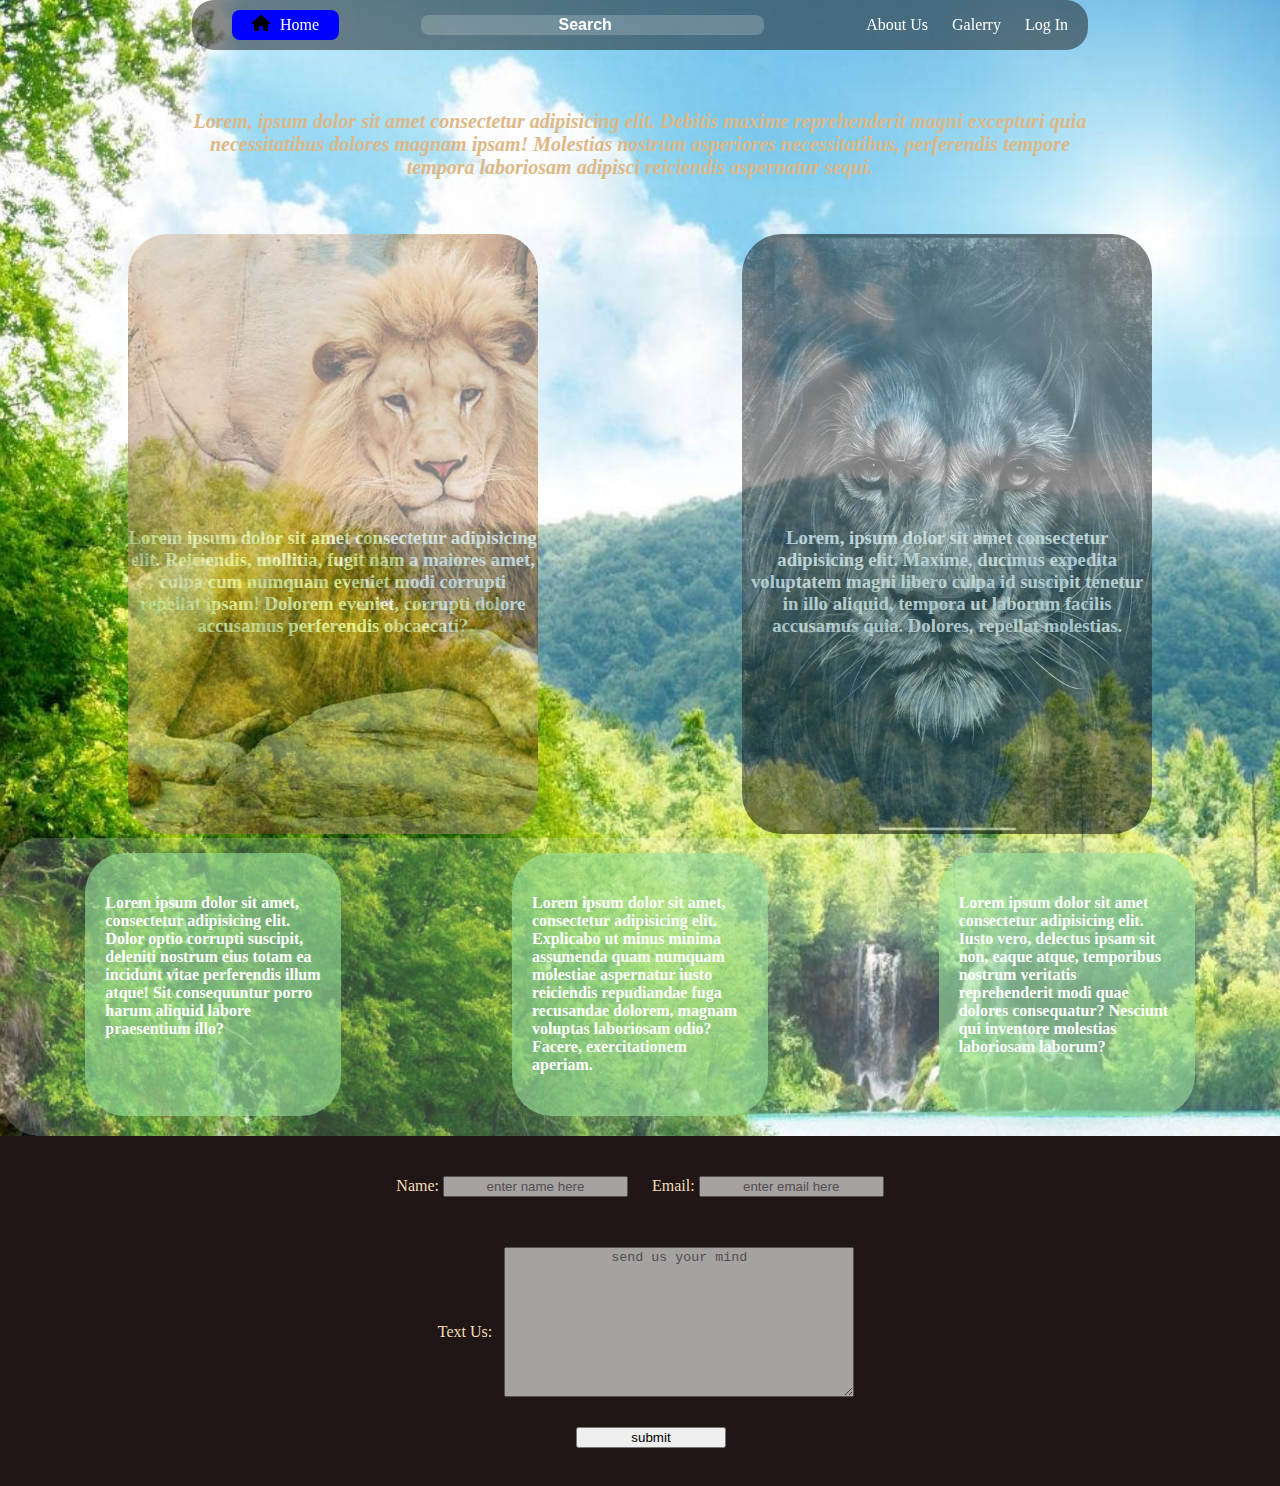
<file: final project tkemaladze/index.html>
<!DOCTYPE html>
<html lang="en">

<head>
    <meta charset="UTF-8">
    <meta name="viewport" content="width=device-width, initial-scale=1.0">
    <title>Document</title>
    <link rel="stylesheet" href="./style.css">
</head>

<body>
    <header>
        <nav>
            <div class="logo">
                <a class="home" href="./index.html"><svg xmlns="http://www.w3.org/2000/svg" height="1em"
                        viewBox="0 0 576 512"><!--! Font Awesome Free 6.4.0 by @fontawesome - https://fontawesome.com License - https://fontawesome.com/license (Commercial License) Copyright 2023 Fonticons, Inc. -->
                        <path
                            d="M575.8 255.5c0 18-15 32.1-32 32.1h-32l.7 160.2c0 2.7-.2 5.4-.5 8.1V472c0 22.1-17.9 40-40 40H456c-1.1 0-2.2 0-3.3-.1c-1.4 .1-2.8 .1-4.2 .1H416 392c-22.1 0-40-17.9-40-40V448 384c0-17.7-14.3-32-32-32H256c-17.7 0-32 14.3-32 32v64 24c0 22.1-17.9 40-40 40H160 128.1c-1.5 0-3-.1-4.5-.2c-1.2 .1-2.4 .2-3.6 .2H104c-22.1 0-40-17.9-40-40V360c0-.9 0-1.9 .1-2.8V287.6H32c-18 0-32-14-32-32.1c0-9 3-17 10-24L266.4 8c7-7 15-8 22-8s15 2 21 7L564.8 231.5c8 7 12 15 11 24z" />
                    </svg></i>
                    <p>Home</p>
                </a>
            </div>
            <div class="search-bar">
                <label for="search">
                    <input type="search" name="search" placeholder="Search">
                </label>
            </div>
            <div class="navigation">
                <a href="./about.html" class="about">About Us</a>
                <a href="./gallery.html" class="gallery">Galerry</a>
                <a href="./login.html" class="log-in">Log In</a>
            </div>
        </nav>
    </header>
    <main>
        <h1 class="title">Lorem, ipsum dolor sit amet consectetur adipisicing elit. Debitis maxime reprehenderit magni
            excepturi quia necessitatibus dolores magnam ipsam! Molestias nostrum asperiores necessitatibus, perferendis
            tempore tempora laboriosam adipisci reiciendis aspernatur sequi.</h1>

        <section class="top-section">
            <div class="images">
                <aside class="left">
                    <img src="./lion left.jpg" alt="">
                    <h3 style="text-align: center;">Lorem ipsum dolor sit amet consectetur adipisicing elit. Reiciendis,
                        mollitia, fugit nam a
                        maiores amet, culpa cum numquam eveniet modi corrupti repellat ipsam! Dolorem eveniet, corrupti
                        dolore accusamus perferendis obcaecati?</h3>
                </aside>
                <aside class="right">
                    <img src="./lion right.jpg" alt="">
                    <h3 style="text-align: center;">Lorem, ipsum dolor sit amet consectetur adipisicing elit. Maxime,
                        ducimus expedita voluptatem
                        magni libero culpa id suscipit tenetur in illo aliquid, tempora ut laborum facilis accusamus
                        quia. Dolores, repellat molestias.</h3>
                </aside>
            </div>
        </section>
        <section class="bottom-section">
            <aside class="bottom-left">
                <h4>Lorem ipsum dolor sit amet, consectetur adipisicing elit. Dolor optio corrupti suscipit, deleniti
                    nostrum eius totam ea incidunt vitae perferendis illum atque! Sit consequuntur porro harum aliquid
                    labore praesentium illo?</h4>
            </aside>
            <aside class="bottom-midle">
                <h4>Lorem ipsum dolor sit amet, consectetur adipisicing elit. Explicabo ut minus minima assumenda quam
                    numquam molestiae aspernatur iusto reiciendis repudiandae fuga recusandae dolorem, magnam voluptas
                    laboriosam odio? Facere, exercitationem aperiam.</h4>
            </aside>
            <aside class="bottom-right">
                <h4>Lorem ipsum dolor sit amet consectetur adipisicing elit. Iusto vero, delectus ipsam sit non, eaque
                    atque, temporibus nostrum veritatis reprehenderit modi quae dolores consequatur? Nesciunt qui
                    inventore molestias laboriosam laborum?</h4>
            </aside>
        </section>
    </main>
    <footer>
        <section class="footer-section">
            <form action="#">
                <div class="Customer">
                    <label for="name"> Name:
                        <input type="text" name="name" placeholder="enter name here">
                    </label>
                    <label for="mail">Email:
                        <input type="email" name="mail" placeholder="enter email here">
                    </label>
                </div>
                <div class="txt-area">
                    <label for="text"> Text Us:

                    </label>
                    <textarea name="textarea" placeholder="send us your mind"></textarea>

                </div>
                <button type="button">submit</button>

            </form>
        </section>
    </footer>



    <script src="./script.js"></script>
</body>

</html>
</file>
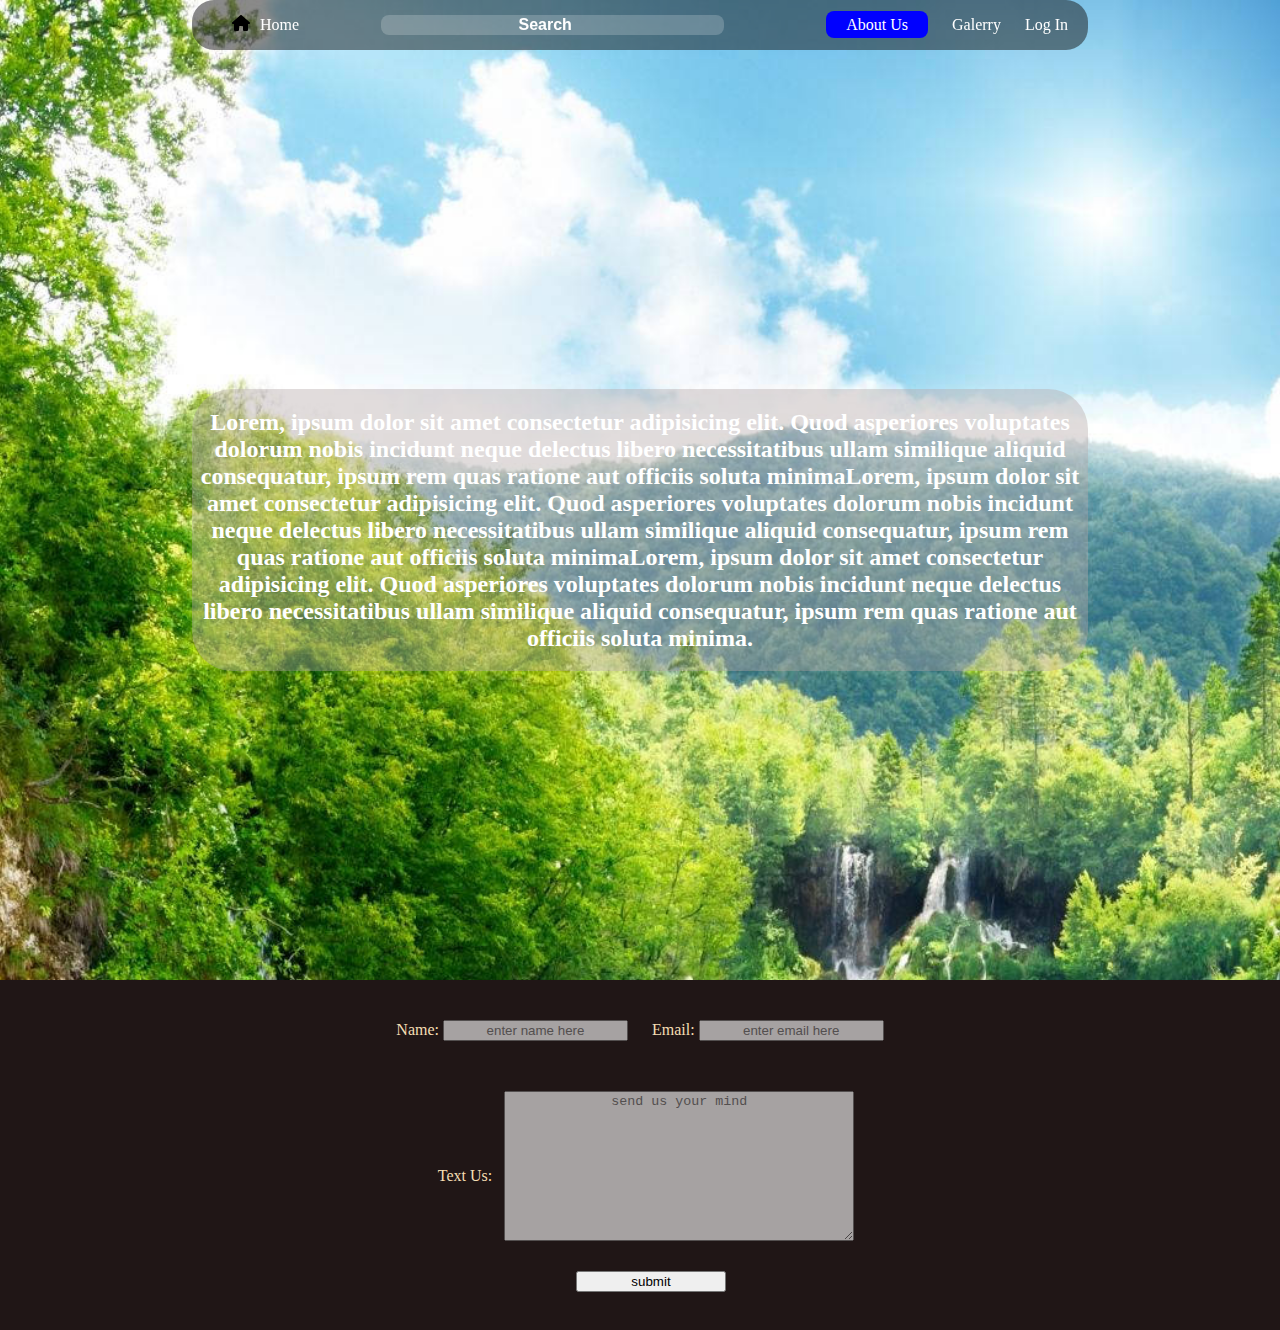
<file: final project tkemaladze/about.html>
<!DOCTYPE html>
<html lang="en">

<head>
    <meta charset="UTF-8">
    <meta name="viewport" content="width=device-width, initial-scale=1.0">
    <title>Document</title>
    <link rel="stylesheet" href="./style.css">
</head>

<body>


    <header>
        <nav>
            <div class="logo">
                <a class="home" href="./index.html"><svg xmlns="http://www.w3.org/2000/svg" height="1em"
                        viewBox="0 0 576 512"><!--! Font Awesome Free 6.4.0 by @fontawesome - https://fontawesome.com License - https://fontawesome.com/license (Commercial License) Copyright 2023 Fonticons, Inc. -->
                        <path
                            d="M575.8 255.5c0 18-15 32.1-32 32.1h-32l.7 160.2c0 2.7-.2 5.4-.5 8.1V472c0 22.1-17.9 40-40 40H456c-1.1 0-2.2 0-3.3-.1c-1.4 .1-2.8 .1-4.2 .1H416 392c-22.1 0-40-17.9-40-40V448 384c0-17.7-14.3-32-32-32H256c-17.7 0-32 14.3-32 32v64 24c0 22.1-17.9 40-40 40H160 128.1c-1.5 0-3-.1-4.5-.2c-1.2 .1-2.4 .2-3.6 .2H104c-22.1 0-40-17.9-40-40V360c0-.9 0-1.9 .1-2.8V287.6H32c-18 0-32-14-32-32.1c0-9 3-17 10-24L266.4 8c7-7 15-8 22-8s15 2 21 7L564.8 231.5c8 7 12 15 11 24z" />
                    </svg></i>
                    <p>Home</p>
                </a>
            </div>
            <div class="search-bar">
                <label for="search">
                    <input type="search" name="search" placeholder="Search">
                </label>
            </div>
            <div class="navigation">
                <a href="./about.html" class="about">About Us</a>
                <a href="./gallery.html" class="gallery">Galerry</a>
                <a href="./login.html" class="log-in">Log In</a>
            </div>
        </nav>
    </header>
    <main>

        <section class="info">
            <div class="about-us">
                <h2>Lorem, ipsum dolor sit amet consectetur adipisicing elit. Quod asperiores voluptates dolorum
                    nobis
                    incidunt neque delectus libero necessitatibus ullam similique aliquid consequatur, ipsum rem
                    quas
                    ratione aut officiis soluta minimaLorem, ipsum dolor sit amet consectetur adipisicing elit. Quod
                    asperiores voluptates dolorum nobis
                    incidunt neque delectus libero necessitatibus ullam similique aliquid consequatur, ipsum rem
                    quas
                    ratione aut officiis soluta minimaLorem, ipsum dolor sit amet consectetur adipisicing elit. Quod
                    asperiores voluptates dolorum nobis
                    incidunt neque delectus libero necessitatibus ullam similique aliquid consequatur, ipsum rem
                    quas
                    ratione aut officiis soluta minima.</h2>
            </div>
        </section>

    </main>

    <footer>
        <section class="footer-section">
            <form action="#">
                <div class="Customer">
                    <label for="name"> Name:
                        <input type="text" name="name" placeholder="enter name here">
                    </label>
                    <label for="mail">Email:
                        <input type="email" name="mail" placeholder="enter email here">
                    </label>
                </div>
                <div class="txt-area">
                    <label for="text"> Text Us:

                    </label>
                    <textarea name="text" placeholder="send us your mind"></textarea>
                </div>
                <button type="button">submit</button>
            </form>
        </section>
    </footer>



    <script src="./script.js"></script>
</body>
</file>
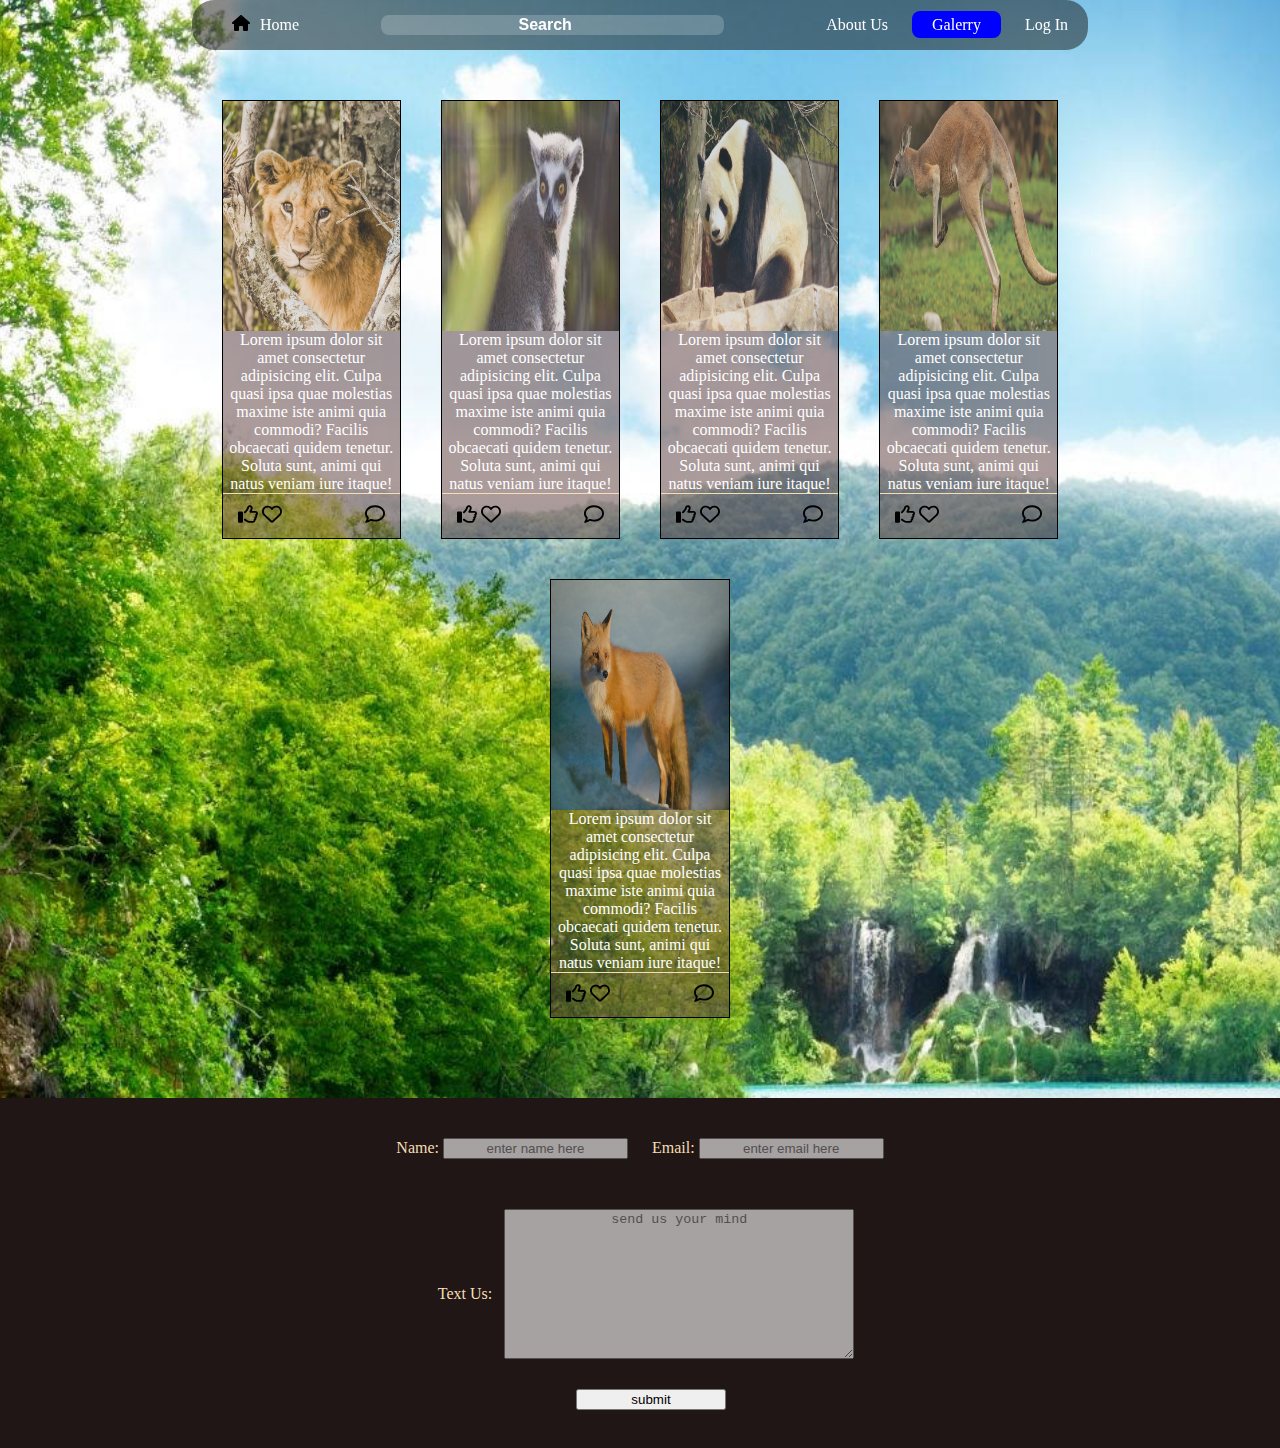
<file: final project tkemaladze/gallery.html>
<!DOCTYPE html>
<html lang="en">

<head>
    <meta charset="UTF-8">
    <meta name="viewport" content="width=device-width, initial-scale=1.0">
    <title>Document</title>
    <link rel="stylesheet" href="./style.css">
</head>



<body>
    <header>
        <nav>
            <div class="logo">
                <a class="home" href="./index.html"><svg xmlns="http://www.w3.org/2000/svg" height="1em"
                        viewBox="0 0 576 512"><!--! Font Awesome Free 6.4.0 by @fontawesome - https://fontawesome.com License - https://fontawesome.com/license (Commercial License) Copyright 2023 Fonticons, Inc. -->
                        <path
                            d="M575.8 255.5c0 18-15 32.1-32 32.1h-32l.7 160.2c0 2.7-.2 5.4-.5 8.1V472c0 22.1-17.9 40-40 40H456c-1.1 0-2.2 0-3.3-.1c-1.4 .1-2.8 .1-4.2 .1H416 392c-22.1 0-40-17.9-40-40V448 384c0-17.7-14.3-32-32-32H256c-17.7 0-32 14.3-32 32v64 24c0 22.1-17.9 40-40 40H160 128.1c-1.5 0-3-.1-4.5-.2c-1.2 .1-2.4 .2-3.6 .2H104c-22.1 0-40-17.9-40-40V360c0-.9 0-1.9 .1-2.8V287.6H32c-18 0-32-14-32-32.1c0-9 3-17 10-24L266.4 8c7-7 15-8 22-8s15 2 21 7L564.8 231.5c8 7 12 15 11 24z" />
                    </svg></i>
                    <p>Home</p>
                </a>
            </div>
            <div class="search-bar">
                <label for="search">
                    <input type="search" name="search" placeholder="Search">
                </label>
            </div>
            <div class="navigation">
                <a href="./about.html" class="about">About Us</a>
                <a href="./gallery.html" class="gallery">Galerry</a>
                <a href="./login.html" class="log-in">Log In</a>
            </div>
        </nav>
    </header>
    <main>

        <section class="for-img">
            <div class="image-area">
                <div class="cards">
                    <img src="./Wildlife_at_Maasai_Mara_(Lion).jpg" alt="">
                    <span>Lorem ipsum dolor sit amet consectetur adipisicing elit. Culpa quasi ipsa quae molestias
                        maxime iste animi quia commodi? Facilis obcaecati quidem tenetur. Soluta sunt, animi qui
                        natus veniam iure itaque!</span>
                    <div class="reactions">
                        <aside class="like-heart">
                            <svg xmlns="http://www.w3.org/2000/svg" height="1em"
                                viewBox="0 0 512 512"><!--! Font Awesome Free 6.4.0 by @fontawesome - https://fontawesome.com License - https://fontawesome.com/license (Commercial License) Copyright 2023 Fonticons, Inc. -->
                                <path
                                    d="M323.8 34.8c-38.2-10.9-78.1 11.2-89 49.4l-5.7 20c-3.7 13-10.4 25-19.5 35l-51.3 56.4c-8.9 9.8-8.2 25 1.6 33.9s25 8.2 33.9-1.6l51.3-56.4c14.1-15.5 24.4-34 30.1-54.1l5.7-20c3.6-12.7 16.9-20.1 29.7-16.5s20.1 16.9 16.5 29.7l-5.7 20c-5.7 19.9-14.7 38.7-26.6 55.5c-5.2 7.3-5.8 16.9-1.7 24.9s12.3 13 21.3 13L448 224c8.8 0 16 7.2 16 16c0 6.8-4.3 12.7-10.4 15c-7.4 2.8-13 9-14.9 16.7s.1 15.8 5.3 21.7c2.5 2.8 4 6.5 4 10.6c0 7.8-5.6 14.3-13 15.7c-8.2 1.6-15.1 7.3-18 15.1s-1.6 16.7 3.6 23.3c2.1 2.7 3.4 6.1 3.4 9.9c0 6.7-4.2 12.6-10.2 14.9c-11.5 4.5-17.7 16.9-14.4 28.8c.4 1.3 .6 2.8 .6 4.3c0 8.8-7.2 16-16 16H286.5c-12.6 0-25-3.7-35.5-10.7l-61.7-41.1c-11-7.4-25.9-4.4-33.3 6.7s-4.4 25.9 6.7 33.3l61.7 41.1c18.4 12.3 40 18.8 62.1 18.8H384c34.7 0 62.9-27.6 64-62c14.6-11.7 24-29.7 24-50c0-4.5-.5-8.8-1.3-13c15.4-11.7 25.3-30.2 25.3-51c0-6.5-1-12.8-2.8-18.7C504.8 273.7 512 257.7 512 240c0-35.3-28.6-64-64-64l-92.3 0c4.7-10.4 8.7-21.2 11.8-32.2l5.7-20c10.9-38.2-11.2-78.1-49.4-89zM32 192c-17.7 0-32 14.3-32 32V448c0 17.7 14.3 32 32 32H96c17.7 0 32-14.3 32-32V224c0-17.7-14.3-32-32-32H32z" />
                            </svg>
                            <svg xmlns="http://www.w3.org/2000/svg" height="1em"
                                viewBox="0 0 512 512"><!--! Font Awesome Free 6.4.0 by @fontawesome - https://fontawesome.com License - https://fontawesome.com/license (Commercial License) Copyright 2023 Fonticons, Inc. -->
                                <path
                                    d="M225.8 468.2l-2.5-2.3L48.1 303.2C17.4 274.7 0 234.7 0 192.8v-3.3c0-70.4 50-130.8 119.2-144C158.6 37.9 198.9 47 231 69.6c9 6.4 17.4 13.8 25 22.3c4.2-4.8 8.7-9.2 13.5-13.3c3.7-3.2 7.5-6.2 11.5-9c0 0 0 0 0 0C313.1 47 353.4 37.9 392.8 45.4C462 58.6 512 119.1 512 189.5v3.3c0 41.9-17.4 81.9-48.1 110.4L288.7 465.9l-2.5 2.3c-8.2 7.6-19 11.9-30.2 11.9s-22-4.2-30.2-11.9zM239.1 145c-.4-.3-.7-.7-1-1.1l-17.8-20c0 0-.1-.1-.1-.1c0 0 0 0 0 0c-23.1-25.9-58-37.7-92-31.2C81.6 101.5 48 142.1 48 189.5v3.3c0 28.5 11.9 55.8 32.8 75.2L256 430.7 431.2 268c20.9-19.4 32.8-46.7 32.8-75.2v-3.3c0-47.3-33.6-88-80.1-96.9c-34-6.5-69 5.4-92 31.2c0 0 0 0-.1 .1s0 0-.1 .1l-17.8 20c-.3 .4-.7 .7-1 1.1c-4.5 4.5-10.6 7-16.9 7s-12.4-2.5-16.9-7z" />
                            </svg>
                        </aside>
                        <aside class="comments">
                            <svg xmlns="http://www.w3.org/2000/svg" height="1em"
                                viewBox="0 0 512 512"><!--! Font Awesome Free 6.4.0 by @fontawesome - https://fontawesome.com License - https://fontawesome.com/license (Commercial License) Copyright 2023 Fonticons, Inc. -->
                                <path
                                    d="M123.6 391.3c12.9-9.4 29.6-11.8 44.6-6.4c26.5 9.6 56.2 15.1 87.8 15.1c124.7 0 208-80.5 208-160s-83.3-160-208-160S48 160.5 48 240c0 32 12.4 62.8 35.7 89.2c8.6 9.7 12.8 22.5 11.8 35.5c-1.4 18.1-5.7 34.7-11.3 49.4c17-7.9 31.1-16.7 39.4-22.7zM21.2 431.9c1.8-2.7 3.5-5.4 5.1-8.1c10-16.6 19.5-38.4 21.4-62.9C17.7 326.8 0 285.1 0 240C0 125.1 114.6 32 256 32s256 93.1 256 208s-114.6 208-256 208c-37.1 0-72.3-6.4-104.1-17.9c-11.9 8.7-31.3 20.6-54.3 30.6c-15.1 6.6-32.3 12.6-50.1 16.1c-.8 .2-1.6 .3-2.4 .5c-4.4 .8-8.7 1.5-13.2 1.9c-.2 0-.5 .1-.7 .1c-5.1 .5-10.2 .8-15.3 .8c-6.5 0-12.3-3.9-14.8-9.9c-2.5-6-1.1-12.8 3.4-17.4c4.1-4.2 7.8-8.7 11.3-13.5c1.7-2.3 3.3-4.6 4.8-6.9c.1-.2 .2-.3 .3-.5z" />
                            </svg>
                        </aside>
                    </div>
                </div>
                <div class="cards">
                    <img src="./download.jpg" alt="">
                    <span>Lorem ipsum dolor sit amet consectetur adipisicing elit. Culpa quasi ipsa quae molestias
                        maxime iste animi quia commodi? Facilis obcaecati quidem tenetur. Soluta sunt, animi qui
                        natus veniam iure itaque!</span>
                    <div class="reactions">
                        <aside class="like-heart">
                            <svg xmlns="http://www.w3.org/2000/svg" height="1em"
                                viewBox="0 0 512 512"><!--! Font Awesome Free 6.4.0 by @fontawesome - https://fontawesome.com License - https://fontawesome.com/license (Commercial License) Copyright 2023 Fonticons, Inc. -->
                                <path
                                    d="M323.8 34.8c-38.2-10.9-78.1 11.2-89 49.4l-5.7 20c-3.7 13-10.4 25-19.5 35l-51.3 56.4c-8.9 9.8-8.2 25 1.6 33.9s25 8.2 33.9-1.6l51.3-56.4c14.1-15.5 24.4-34 30.1-54.1l5.7-20c3.6-12.7 16.9-20.1 29.7-16.5s20.1 16.9 16.5 29.7l-5.7 20c-5.7 19.9-14.7 38.7-26.6 55.5c-5.2 7.3-5.8 16.9-1.7 24.9s12.3 13 21.3 13L448 224c8.8 0 16 7.2 16 16c0 6.8-4.3 12.7-10.4 15c-7.4 2.8-13 9-14.9 16.7s.1 15.8 5.3 21.7c2.5 2.8 4 6.5 4 10.6c0 7.8-5.6 14.3-13 15.7c-8.2 1.6-15.1 7.3-18 15.1s-1.6 16.7 3.6 23.3c2.1 2.7 3.4 6.1 3.4 9.9c0 6.7-4.2 12.6-10.2 14.9c-11.5 4.5-17.7 16.9-14.4 28.8c.4 1.3 .6 2.8 .6 4.3c0 8.8-7.2 16-16 16H286.5c-12.6 0-25-3.7-35.5-10.7l-61.7-41.1c-11-7.4-25.9-4.4-33.3 6.7s-4.4 25.9 6.7 33.3l61.7 41.1c18.4 12.3 40 18.8 62.1 18.8H384c34.7 0 62.9-27.6 64-62c14.6-11.7 24-29.7 24-50c0-4.5-.5-8.8-1.3-13c15.4-11.7 25.3-30.2 25.3-51c0-6.5-1-12.8-2.8-18.7C504.8 273.7 512 257.7 512 240c0-35.3-28.6-64-64-64l-92.3 0c4.7-10.4 8.7-21.2 11.8-32.2l5.7-20c10.9-38.2-11.2-78.1-49.4-89zM32 192c-17.7 0-32 14.3-32 32V448c0 17.7 14.3 32 32 32H96c17.7 0 32-14.3 32-32V224c0-17.7-14.3-32-32-32H32z" />
                            </svg>
                            <svg xmlns="http://www.w3.org/2000/svg" height="1em"
                                viewBox="0 0 512 512"><!--! Font Awesome Free 6.4.0 by @fontawesome - https://fontawesome.com License - https://fontawesome.com/license (Commercial License) Copyright 2023 Fonticons, Inc. -->
                                <path
                                    d="M225.8 468.2l-2.5-2.3L48.1 303.2C17.4 274.7 0 234.7 0 192.8v-3.3c0-70.4 50-130.8 119.2-144C158.6 37.9 198.9 47 231 69.6c9 6.4 17.4 13.8 25 22.3c4.2-4.8 8.7-9.2 13.5-13.3c3.7-3.2 7.5-6.2 11.5-9c0 0 0 0 0 0C313.1 47 353.4 37.9 392.8 45.4C462 58.6 512 119.1 512 189.5v3.3c0 41.9-17.4 81.9-48.1 110.4L288.7 465.9l-2.5 2.3c-8.2 7.6-19 11.9-30.2 11.9s-22-4.2-30.2-11.9zM239.1 145c-.4-.3-.7-.7-1-1.1l-17.8-20c0 0-.1-.1-.1-.1c0 0 0 0 0 0c-23.1-25.9-58-37.7-92-31.2C81.6 101.5 48 142.1 48 189.5v3.3c0 28.5 11.9 55.8 32.8 75.2L256 430.7 431.2 268c20.9-19.4 32.8-46.7 32.8-75.2v-3.3c0-47.3-33.6-88-80.1-96.9c-34-6.5-69 5.4-92 31.2c0 0 0 0-.1 .1s0 0-.1 .1l-17.8 20c-.3 .4-.7 .7-1 1.1c-4.5 4.5-10.6 7-16.9 7s-12.4-2.5-16.9-7z" />
                            </svg>
                        </aside>
                        <aside class="comments">
                            <svg xmlns="http://www.w3.org/2000/svg" height="1em"
                                viewBox="0 0 512 512"><!--! Font Awesome Free 6.4.0 by @fontawesome - https://fontawesome.com License - https://fontawesome.com/license (Commercial License) Copyright 2023 Fonticons, Inc. -->
                                <path
                                    d="M123.6 391.3c12.9-9.4 29.6-11.8 44.6-6.4c26.5 9.6 56.2 15.1 87.8 15.1c124.7 0 208-80.5 208-160s-83.3-160-208-160S48 160.5 48 240c0 32 12.4 62.8 35.7 89.2c8.6 9.7 12.8 22.5 11.8 35.5c-1.4 18.1-5.7 34.7-11.3 49.4c17-7.9 31.1-16.7 39.4-22.7zM21.2 431.9c1.8-2.7 3.5-5.4 5.1-8.1c10-16.6 19.5-38.4 21.4-62.9C17.7 326.8 0 285.1 0 240C0 125.1 114.6 32 256 32s256 93.1 256 208s-114.6 208-256 208c-37.1 0-72.3-6.4-104.1-17.9c-11.9 8.7-31.3 20.6-54.3 30.6c-15.1 6.6-32.3 12.6-50.1 16.1c-.8 .2-1.6 .3-2.4 .5c-4.4 .8-8.7 1.5-13.2 1.9c-.2 0-.5 .1-.7 .1c-5.1 .5-10.2 .8-15.3 .8c-6.5 0-12.3-3.9-14.8-9.9c-2.5-6-1.1-12.8 3.4-17.4c4.1-4.2 7.8-8.7 11.3-13.5c1.7-2.3 3.3-4.6 4.8-6.9c.1-.2 .2-.3 .3-.5z" />
                            </svg>
                        </aside>
                    </div>
                </div>
                <div class="cards">
                    <img src="./Giant_Panda_2004-03-2.jpg" alt="">
                    <span>Lorem ipsum dolor sit amet consectetur adipisicing elit. Culpa quasi ipsa quae molestias
                        maxime iste animi quia commodi? Facilis obcaecati quidem tenetur. Soluta sunt, animi qui
                        natus veniam iure itaque!</span>
                    <div class="reactions">
                        <aside class="like-heart">
                            <svg xmlns="http://www.w3.org/2000/svg" height="1em"
                                viewBox="0 0 512 512"><!--! Font Awesome Free 6.4.0 by @fontawesome - https://fontawesome.com License - https://fontawesome.com/license (Commercial License) Copyright 2023 Fonticons, Inc. -->
                                <path
                                    d="M323.8 34.8c-38.2-10.9-78.1 11.2-89 49.4l-5.7 20c-3.7 13-10.4 25-19.5 35l-51.3 56.4c-8.9 9.8-8.2 25 1.6 33.9s25 8.2 33.9-1.6l51.3-56.4c14.1-15.5 24.4-34 30.1-54.1l5.7-20c3.6-12.7 16.9-20.1 29.7-16.5s20.1 16.9 16.5 29.7l-5.7 20c-5.7 19.9-14.7 38.7-26.6 55.5c-5.2 7.3-5.8 16.9-1.7 24.9s12.3 13 21.3 13L448 224c8.8 0 16 7.2 16 16c0 6.8-4.3 12.7-10.4 15c-7.4 2.8-13 9-14.9 16.7s.1 15.8 5.3 21.7c2.5 2.8 4 6.5 4 10.6c0 7.8-5.6 14.3-13 15.7c-8.2 1.6-15.1 7.3-18 15.1s-1.6 16.7 3.6 23.3c2.1 2.7 3.4 6.1 3.4 9.9c0 6.7-4.2 12.6-10.2 14.9c-11.5 4.5-17.7 16.9-14.4 28.8c.4 1.3 .6 2.8 .6 4.3c0 8.8-7.2 16-16 16H286.5c-12.6 0-25-3.7-35.5-10.7l-61.7-41.1c-11-7.4-25.9-4.4-33.3 6.7s-4.4 25.9 6.7 33.3l61.7 41.1c18.4 12.3 40 18.8 62.1 18.8H384c34.7 0 62.9-27.6 64-62c14.6-11.7 24-29.7 24-50c0-4.5-.5-8.8-1.3-13c15.4-11.7 25.3-30.2 25.3-51c0-6.5-1-12.8-2.8-18.7C504.8 273.7 512 257.7 512 240c0-35.3-28.6-64-64-64l-92.3 0c4.7-10.4 8.7-21.2 11.8-32.2l5.7-20c10.9-38.2-11.2-78.1-49.4-89zM32 192c-17.7 0-32 14.3-32 32V448c0 17.7 14.3 32 32 32H96c17.7 0 32-14.3 32-32V224c0-17.7-14.3-32-32-32H32z" />
                            </svg>
                            <svg xmlns="http://www.w3.org/2000/svg" height="1em"
                                viewBox="0 0 512 512"><!--! Font Awesome Free 6.4.0 by @fontawesome - https://fontawesome.com License - https://fontawesome.com/license (Commercial License) Copyright 2023 Fonticons, Inc. -->
                                <path
                                    d="M225.8 468.2l-2.5-2.3L48.1 303.2C17.4 274.7 0 234.7 0 192.8v-3.3c0-70.4 50-130.8 119.2-144C158.6 37.9 198.9 47 231 69.6c9 6.4 17.4 13.8 25 22.3c4.2-4.8 8.7-9.2 13.5-13.3c3.7-3.2 7.5-6.2 11.5-9c0 0 0 0 0 0C313.1 47 353.4 37.9 392.8 45.4C462 58.6 512 119.1 512 189.5v3.3c0 41.9-17.4 81.9-48.1 110.4L288.7 465.9l-2.5 2.3c-8.2 7.6-19 11.9-30.2 11.9s-22-4.2-30.2-11.9zM239.1 145c-.4-.3-.7-.7-1-1.1l-17.8-20c0 0-.1-.1-.1-.1c0 0 0 0 0 0c-23.1-25.9-58-37.7-92-31.2C81.6 101.5 48 142.1 48 189.5v3.3c0 28.5 11.9 55.8 32.8 75.2L256 430.7 431.2 268c20.9-19.4 32.8-46.7 32.8-75.2v-3.3c0-47.3-33.6-88-80.1-96.9c-34-6.5-69 5.4-92 31.2c0 0 0 0-.1 .1s0 0-.1 .1l-17.8 20c-.3 .4-.7 .7-1 1.1c-4.5 4.5-10.6 7-16.9 7s-12.4-2.5-16.9-7z" />
                            </svg>
                        </aside>
                        <aside class="comments">
                            <svg xmlns="http://www.w3.org/2000/svg" height="1em"
                                viewBox="0 0 512 512"><!--! Font Awesome Free 6.4.0 by @fontawesome - https://fontawesome.com License - https://fontawesome.com/license (Commercial License) Copyright 2023 Fonticons, Inc. -->
                                <path
                                    d="M123.6 391.3c12.9-9.4 29.6-11.8 44.6-6.4c26.5 9.6 56.2 15.1 87.8 15.1c124.7 0 208-80.5 208-160s-83.3-160-208-160S48 160.5 48 240c0 32 12.4 62.8 35.7 89.2c8.6 9.7 12.8 22.5 11.8 35.5c-1.4 18.1-5.7 34.7-11.3 49.4c17-7.9 31.1-16.7 39.4-22.7zM21.2 431.9c1.8-2.7 3.5-5.4 5.1-8.1c10-16.6 19.5-38.4 21.4-62.9C17.7 326.8 0 285.1 0 240C0 125.1 114.6 32 256 32s256 93.1 256 208s-114.6 208-256 208c-37.1 0-72.3-6.4-104.1-17.9c-11.9 8.7-31.3 20.6-54.3 30.6c-15.1 6.6-32.3 12.6-50.1 16.1c-.8 .2-1.6 .3-2.4 .5c-4.4 .8-8.7 1.5-13.2 1.9c-.2 0-.5 .1-.7 .1c-5.1 .5-10.2 .8-15.3 .8c-6.5 0-12.3-3.9-14.8-9.9c-2.5-6-1.1-12.8 3.4-17.4c4.1-4.2 7.8-8.7 11.3-13.5c1.7-2.3 3.3-4.6 4.8-6.9c.1-.2 .2-.3 .3-.5z" />
                            </svg>
                        </aside>
                    </div>
                </div>
                <div class="cards">
                    <img src="./n13_disney_world_animal_kingdom_kangaroo.jpg" alt="">
                    <span>Lorem ipsum dolor sit amet consectetur adipisicing elit. Culpa quasi ipsa quae molestias
                        maxime iste animi quia commodi? Facilis obcaecati quidem tenetur. Soluta sunt, animi qui
                        natus veniam iure itaque!</span>
                    <div class="reactions">
                        <aside class="like-heart">
                            <svg xmlns="http://www.w3.org/2000/svg" height="1em"
                                viewBox="0 0 512 512"><!--! Font Awesome Free 6.4.0 by @fontawesome - https://fontawesome.com License - https://fontawesome.com/license (Commercial License) Copyright 2023 Fonticons, Inc. -->
                                <path
                                    d="M323.8 34.8c-38.2-10.9-78.1 11.2-89 49.4l-5.7 20c-3.7 13-10.4 25-19.5 35l-51.3 56.4c-8.9 9.8-8.2 25 1.6 33.9s25 8.2 33.9-1.6l51.3-56.4c14.1-15.5 24.4-34 30.1-54.1l5.7-20c3.6-12.7 16.9-20.1 29.7-16.5s20.1 16.9 16.5 29.7l-5.7 20c-5.7 19.9-14.7 38.7-26.6 55.5c-5.2 7.3-5.8 16.9-1.7 24.9s12.3 13 21.3 13L448 224c8.8 0 16 7.2 16 16c0 6.8-4.3 12.7-10.4 15c-7.4 2.8-13 9-14.9 16.7s.1 15.8 5.3 21.7c2.5 2.8 4 6.5 4 10.6c0 7.8-5.6 14.3-13 15.7c-8.2 1.6-15.1 7.3-18 15.1s-1.6 16.7 3.6 23.3c2.1 2.7 3.4 6.1 3.4 9.9c0 6.7-4.2 12.6-10.2 14.9c-11.5 4.5-17.7 16.9-14.4 28.8c.4 1.3 .6 2.8 .6 4.3c0 8.8-7.2 16-16 16H286.5c-12.6 0-25-3.7-35.5-10.7l-61.7-41.1c-11-7.4-25.9-4.4-33.3 6.7s-4.4 25.9 6.7 33.3l61.7 41.1c18.4 12.3 40 18.8 62.1 18.8H384c34.7 0 62.9-27.6 64-62c14.6-11.7 24-29.7 24-50c0-4.5-.5-8.8-1.3-13c15.4-11.7 25.3-30.2 25.3-51c0-6.5-1-12.8-2.8-18.7C504.8 273.7 512 257.7 512 240c0-35.3-28.6-64-64-64l-92.3 0c4.7-10.4 8.7-21.2 11.8-32.2l5.7-20c10.9-38.2-11.2-78.1-49.4-89zM32 192c-17.7 0-32 14.3-32 32V448c0 17.7 14.3 32 32 32H96c17.7 0 32-14.3 32-32V224c0-17.7-14.3-32-32-32H32z" />
                            </svg>
                            <svg xmlns="http://www.w3.org/2000/svg" height="1em"
                                viewBox="0 0 512 512"><!--! Font Awesome Free 6.4.0 by @fontawesome - https://fontawesome.com License - https://fontawesome.com/license (Commercial License) Copyright 2023 Fonticons, Inc. -->
                                <path
                                    d="M225.8 468.2l-2.5-2.3L48.1 303.2C17.4 274.7 0 234.7 0 192.8v-3.3c0-70.4 50-130.8 119.2-144C158.6 37.9 198.9 47 231 69.6c9 6.4 17.4 13.8 25 22.3c4.2-4.8 8.7-9.2 13.5-13.3c3.7-3.2 7.5-6.2 11.5-9c0 0 0 0 0 0C313.1 47 353.4 37.9 392.8 45.4C462 58.6 512 119.1 512 189.5v3.3c0 41.9-17.4 81.9-48.1 110.4L288.7 465.9l-2.5 2.3c-8.2 7.6-19 11.9-30.2 11.9s-22-4.2-30.2-11.9zM239.1 145c-.4-.3-.7-.7-1-1.1l-17.8-20c0 0-.1-.1-.1-.1c0 0 0 0 0 0c-23.1-25.9-58-37.7-92-31.2C81.6 101.5 48 142.1 48 189.5v3.3c0 28.5 11.9 55.8 32.8 75.2L256 430.7 431.2 268c20.9-19.4 32.8-46.7 32.8-75.2v-3.3c0-47.3-33.6-88-80.1-96.9c-34-6.5-69 5.4-92 31.2c0 0 0 0-.1 .1s0 0-.1 .1l-17.8 20c-.3 .4-.7 .7-1 1.1c-4.5 4.5-10.6 7-16.9 7s-12.4-2.5-16.9-7z" />
                            </svg>
                        </aside>
                        <aside class="comments">
                            <svg xmlns="http://www.w3.org/2000/svg" height="1em"
                                viewBox="0 0 512 512"><!--! Font Awesome Free 6.4.0 by @fontawesome - https://fontawesome.com License - https://fontawesome.com/license (Commercial License) Copyright 2023 Fonticons, Inc. -->
                                <path
                                    d="M123.6 391.3c12.9-9.4 29.6-11.8 44.6-6.4c26.5 9.6 56.2 15.1 87.8 15.1c124.7 0 208-80.5 208-160s-83.3-160-208-160S48 160.5 48 240c0 32 12.4 62.8 35.7 89.2c8.6 9.7 12.8 22.5 11.8 35.5c-1.4 18.1-5.7 34.7-11.3 49.4c17-7.9 31.1-16.7 39.4-22.7zM21.2 431.9c1.8-2.7 3.5-5.4 5.1-8.1c10-16.6 19.5-38.4 21.4-62.9C17.7 326.8 0 285.1 0 240C0 125.1 114.6 32 256 32s256 93.1 256 208s-114.6 208-256 208c-37.1 0-72.3-6.4-104.1-17.9c-11.9 8.7-31.3 20.6-54.3 30.6c-15.1 6.6-32.3 12.6-50.1 16.1c-.8 .2-1.6 .3-2.4 .5c-4.4 .8-8.7 1.5-13.2 1.9c-.2 0-.5 .1-.7 .1c-5.1 .5-10.2 .8-15.3 .8c-6.5 0-12.3-3.9-14.8-9.9c-2.5-6-1.1-12.8 3.4-17.4c4.1-4.2 7.8-8.7 11.3-13.5c1.7-2.3 3.3-4.6 4.8-6.9c.1-.2 .2-.3 .3-.5z" />
                            </svg>
                        </aside>
                    </div>
                </div>
                <div class="cards">
                    <img src="./photo-1474511320723-9a56873867b5.jpg" alt="">
                    <span>Lorem ipsum dolor sit amet consectetur adipisicing elit. Culpa quasi ipsa quae molestias
                        maxime iste animi quia commodi? Facilis obcaecati quidem tenetur. Soluta sunt, animi qui
                        natus veniam iure itaque!</span>
                    <div class="reactions">
                        <aside class="like-heart">
                            <svg xmlns="http://www.w3.org/2000/svg" height="1em"
                                viewBox="0 0 512 512"><!--! Font Awesome Free 6.4.0 by @fontawesome - https://fontawesome.com License - https://fontawesome.com/license (Commercial License) Copyright 2023 Fonticons, Inc. -->
                                <path
                                    d="M323.8 34.8c-38.2-10.9-78.1 11.2-89 49.4l-5.7 20c-3.7 13-10.4 25-19.5 35l-51.3 56.4c-8.9 9.8-8.2 25 1.6 33.9s25 8.2 33.9-1.6l51.3-56.4c14.1-15.5 24.4-34 30.1-54.1l5.7-20c3.6-12.7 16.9-20.1 29.7-16.5s20.1 16.9 16.5 29.7l-5.7 20c-5.7 19.9-14.7 38.7-26.6 55.5c-5.2 7.3-5.8 16.9-1.7 24.9s12.3 13 21.3 13L448 224c8.8 0 16 7.2 16 16c0 6.8-4.3 12.7-10.4 15c-7.4 2.8-13 9-14.9 16.7s.1 15.8 5.3 21.7c2.5 2.8 4 6.5 4 10.6c0 7.8-5.6 14.3-13 15.7c-8.2 1.6-15.1 7.3-18 15.1s-1.6 16.7 3.6 23.3c2.1 2.7 3.4 6.1 3.4 9.9c0 6.7-4.2 12.6-10.2 14.9c-11.5 4.5-17.7 16.9-14.4 28.8c.4 1.3 .6 2.8 .6 4.3c0 8.8-7.2 16-16 16H286.5c-12.6 0-25-3.7-35.5-10.7l-61.7-41.1c-11-7.4-25.9-4.4-33.3 6.7s-4.4 25.9 6.7 33.3l61.7 41.1c18.4 12.3 40 18.8 62.1 18.8H384c34.7 0 62.9-27.6 64-62c14.6-11.7 24-29.7 24-50c0-4.5-.5-8.8-1.3-13c15.4-11.7 25.3-30.2 25.3-51c0-6.5-1-12.8-2.8-18.7C504.8 273.7 512 257.7 512 240c0-35.3-28.6-64-64-64l-92.3 0c4.7-10.4 8.7-21.2 11.8-32.2l5.7-20c10.9-38.2-11.2-78.1-49.4-89zM32 192c-17.7 0-32 14.3-32 32V448c0 17.7 14.3 32 32 32H96c17.7 0 32-14.3 32-32V224c0-17.7-14.3-32-32-32H32z" />
                            </svg>
                            <svg xmlns="http://www.w3.org/2000/svg" height="1em"
                                viewBox="0 0 512 512"><!--! Font Awesome Free 6.4.0 by @fontawesome - https://fontawesome.com License - https://fontawesome.com/license (Commercial License) Copyright 2023 Fonticons, Inc. -->
                                <path
                                    d="M225.8 468.2l-2.5-2.3L48.1 303.2C17.4 274.7 0 234.7 0 192.8v-3.3c0-70.4 50-130.8 119.2-144C158.6 37.9 198.9 47 231 69.6c9 6.4 17.4 13.8 25 22.3c4.2-4.8 8.7-9.2 13.5-13.3c3.7-3.2 7.5-6.2 11.5-9c0 0 0 0 0 0C313.1 47 353.4 37.9 392.8 45.4C462 58.6 512 119.1 512 189.5v3.3c0 41.9-17.4 81.9-48.1 110.4L288.7 465.9l-2.5 2.3c-8.2 7.6-19 11.9-30.2 11.9s-22-4.2-30.2-11.9zM239.1 145c-.4-.3-.7-.7-1-1.1l-17.8-20c0 0-.1-.1-.1-.1c0 0 0 0 0 0c-23.1-25.9-58-37.7-92-31.2C81.6 101.5 48 142.1 48 189.5v3.3c0 28.5 11.9 55.8 32.8 75.2L256 430.7 431.2 268c20.9-19.4 32.8-46.7 32.8-75.2v-3.3c0-47.3-33.6-88-80.1-96.9c-34-6.5-69 5.4-92 31.2c0 0 0 0-.1 .1s0 0-.1 .1l-17.8 20c-.3 .4-.7 .7-1 1.1c-4.5 4.5-10.6 7-16.9 7s-12.4-2.5-16.9-7z" />
                            </svg>
                        </aside>
                        <aside class="comments">
                            <svg xmlns="http://www.w3.org/2000/svg" height="1em"
                                viewBox="0 0 512 512"><!--! Font Awesome Free 6.4.0 by @fontawesome - https://fontawesome.com License - https://fontawesome.com/license (Commercial License) Copyright 2023 Fonticons, Inc. -->
                                <path
                                    d="M123.6 391.3c12.9-9.4 29.6-11.8 44.6-6.4c26.5 9.6 56.2 15.1 87.8 15.1c124.7 0 208-80.5 208-160s-83.3-160-208-160S48 160.5 48 240c0 32 12.4 62.8 35.7 89.2c8.6 9.7 12.8 22.5 11.8 35.5c-1.4 18.1-5.7 34.7-11.3 49.4c17-7.9 31.1-16.7 39.4-22.7zM21.2 431.9c1.8-2.7 3.5-5.4 5.1-8.1c10-16.6 19.5-38.4 21.4-62.9C17.7 326.8 0 285.1 0 240C0 125.1 114.6 32 256 32s256 93.1 256 208s-114.6 208-256 208c-37.1 0-72.3-6.4-104.1-17.9c-11.9 8.7-31.3 20.6-54.3 30.6c-15.1 6.6-32.3 12.6-50.1 16.1c-.8 .2-1.6 .3-2.4 .5c-4.4 .8-8.7 1.5-13.2 1.9c-.2 0-.5 .1-.7 .1c-5.1 .5-10.2 .8-15.3 .8c-6.5 0-12.3-3.9-14.8-9.9c-2.5-6-1.1-12.8 3.4-17.4c4.1-4.2 7.8-8.7 11.3-13.5c1.7-2.3 3.3-4.6 4.8-6.9c.1-.2 .2-.3 .3-.5z" />
                            </svg>
                        </aside>
                    </div>
                </div>



            </div>
        </section>

    </main>

    <footer>
        <section class="footer-section">
            <form action="#">
                <div class="Customer">
                    <label for="name"> Name:
                        <input type="text" name="name" placeholder="enter name here">
                    </label>
                    <label for="mail">Email:
                        <input type="email" name="mail" placeholder="enter email here">
                    </label>
                </div>
                <div class="txt-area">
                    <label for="text"> Text Us:

                    </label>
                    <textarea name="text" placeholder="send us your mind"></textarea>
                </div>
                <button type="button">submit</button>
            </form>
        </section>
    </footer>



    <script src="./script.js"></script>
</body>
</file>
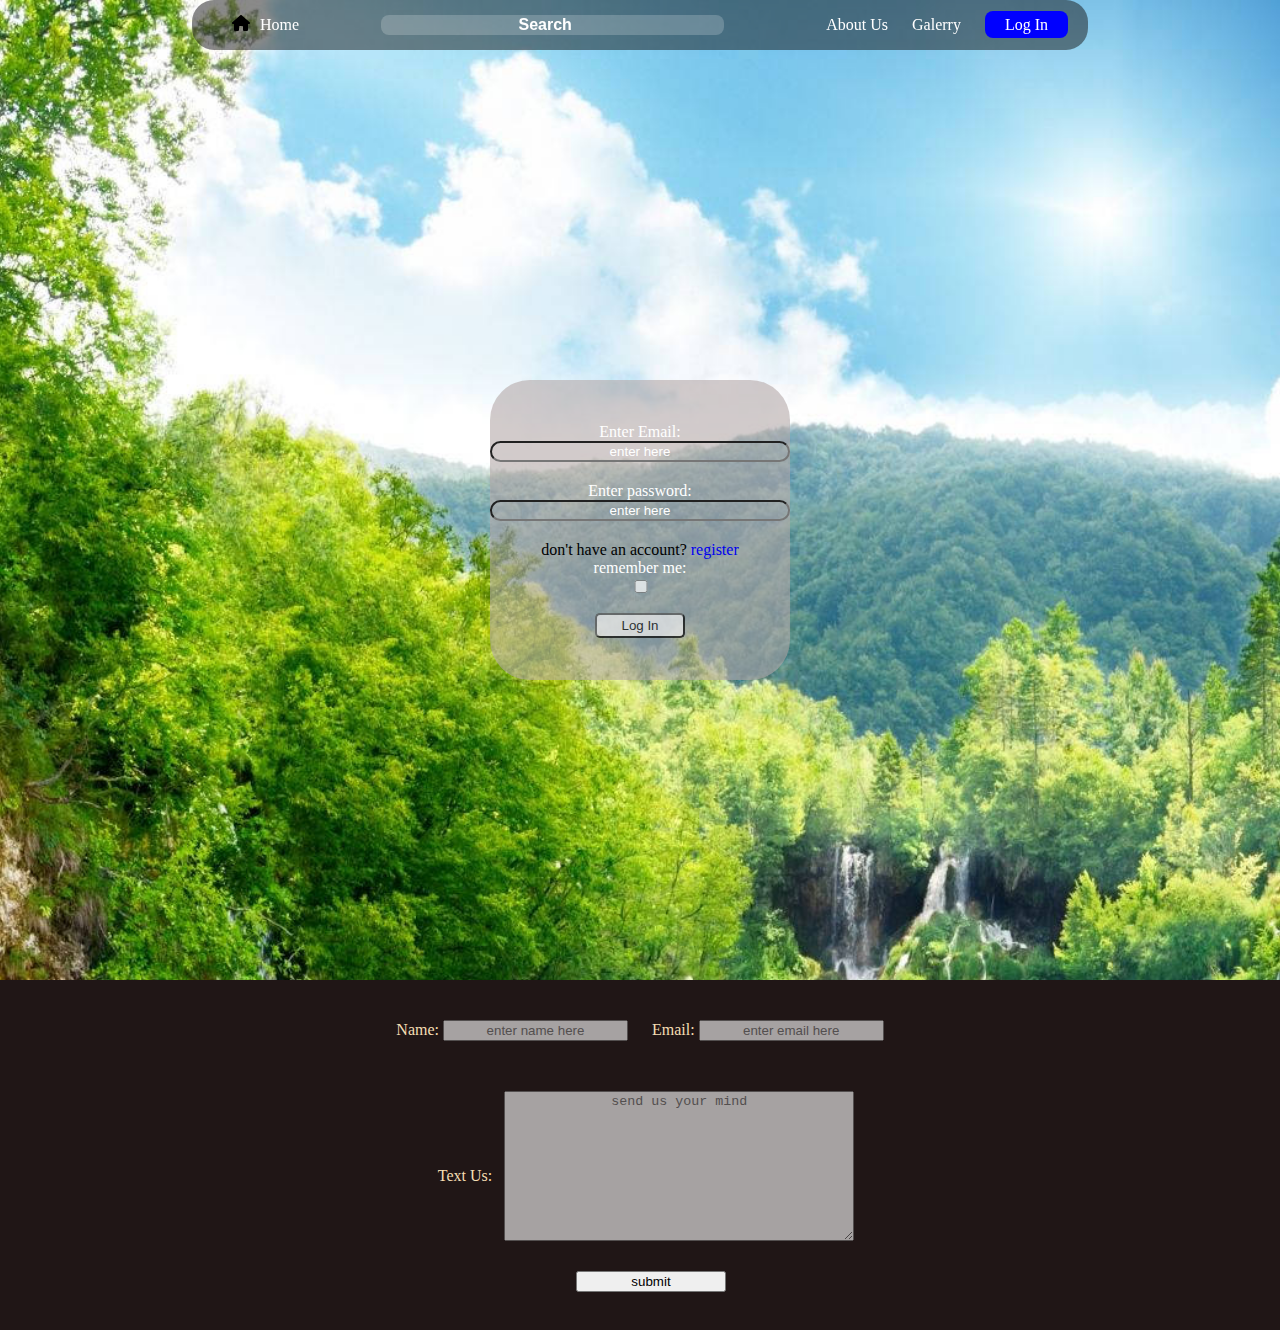
<file: final project tkemaladze/login.html>
<!DOCTYPE html>
<html lang="en">

<head>
    <meta charset="UTF-8">
    <meta name="viewport" content="width=device-width, initial-scale=1.0">
    <title>Document</title>
    <link rel="stylesheet" href="./style.css">
</head>

<body>



    <header>
        <nav>
            <div class="logo">
                <a class="home" href="./index.html"><svg xmlns="http://www.w3.org/2000/svg" height="1em"
                        viewBox="0 0 576 512"><!--! Font Awesome Free 6.4.0 by @fontawesome - https://fontawesome.com License - https://fontawesome.com/license (Commercial License) Copyright 2023 Fonticons, Inc. -->
                        <path
                            d="M575.8 255.5c0 18-15 32.1-32 32.1h-32l.7 160.2c0 2.7-.2 5.4-.5 8.1V472c0 22.1-17.9 40-40 40H456c-1.1 0-2.2 0-3.3-.1c-1.4 .1-2.8 .1-4.2 .1H416 392c-22.1 0-40-17.9-40-40V448 384c0-17.7-14.3-32-32-32H256c-17.7 0-32 14.3-32 32v64 24c0 22.1-17.9 40-40 40H160 128.1c-1.5 0-3-.1-4.5-.2c-1.2 .1-2.4 .2-3.6 .2H104c-22.1 0-40-17.9-40-40V360c0-.9 0-1.9 .1-2.8V287.6H32c-18 0-32-14-32-32.1c0-9 3-17 10-24L266.4 8c7-7 15-8 22-8s15 2 21 7L564.8 231.5c8 7 12 15 11 24z" />
                    </svg></i>
                    <p>Home</p>
                </a>
            </div>
            <div class="search-bar">
                <label for="search">
                    <input type="search" name="search" placeholder="Search">
                </label>
            </div>
            <div class="navigation">
                <a href="./about.html" class="about">About Us</a>
                <a href="./gallery.html" class="gallery">Galerry</a>
                <a href="./login.html" class="log-in">Log In</a>
            </div>
        </nav>
    </header>
    <main>

        <section class="Log-in" id="log-in">
            <div id="login-cont">
                <form action="#">
                    <label for="email">Enter Email:
                        <input type="email" name="email" placeholder="enter here">
                    </label>
                    <label for="pasword">Enter password:
                        <input type="password" name="password" placeholder="enter here">
                    </label>
                    <span>don't have an account? <a id="register" href="#">register</a></span>
                    <label for="save">remember me:</label>
                    <input type="checkbox" name="save">
                    
                    <button>Log In</button>
                </form>
            </div>
        </section>
        <section id="register-section" class="register" >
            <div id="register-cont">
                <form action="#">
                    <label for="email">Enter Email:
                        <input type="email" name="email" placeholder="enter here">
                    </label>
                    <label for="userName">Enter userName:
                        <input type="userName" name="userName" placeholder="enter here">
                    </label>
                    <label for="pasword">Enter password:
                        <input type="password" name="password" placeholder="enter here">
                    </label>
                    <label for="accept">I accept:</label>
                    <input type="checkbox" name="accept">
                    <span>already have an account?<a id="login" href="#">Login</a></span>
                    <button>register</button>
                </form>
            </div>
        </section>

    </main>

    <footer>
        <section class="footer-section">
            <form action="#">
                <div class="Customer">
                    <label for="name"> Name:
                        <input type="text" name="name" placeholder="enter name here">
                    </label>
                    <label for="mail">Email:
                        <input type="email" name="mail" placeholder="enter email here">
                    </label>
                </div>
                <div class="txt-area">
                    <label for="text"> Text Us:

                    </label>
                    <textarea name="text" placeholder="send us your mind"></textarea>
                </div>
                <button type="button">submit</button>
            </form>
        </section>
    </footer>



    <script src="./script.js"></script>
</body>
</file>
<file: final project tkemaladze/style.css>
* {
    box-sizing: border-box;
}



body {
    margin: 0;
    padding: 80px 0 0;
    background-image: url(./2ygv7ssy2k0lxlzu.jpg);
    /* min-height: 100vh; */
    background-size: cover;
    background-repeat: no-repeat;
    background-position: center;
}




header {
    display: flex;
    justify-content: center;

}

nav {
    width: 70%;
    display: flex;
    justify-content: space-between;
    height: 50px;
    align-items: center;
    background-color: rgba(22, 22, 22, 0.5);
    padding: 0 20px;
    border-radius: 22px;
    z-index: 9;
    position: fixed;
    top: 0;
}

nav div:first-child a {
    display: flex;
    justify-content: center;
    align-items: center;
}

nav div:first-child a svg {
    margin-bottom: 5px;

}

nav a {
    text-decoration: none;
    color: #fff;
    margin-left: 20px;
    position: relative;
    transition: .5s;
    position: relative;
}

nav div a p {
    margin-left: 10px;
}

.search-bar {
    width: 40%;

}

.search-bar input {

    width: 100%;
    text-align: center;
    border-radius: 8px;
    border: 0;
    outline: none;
    background-color: rgba(255, 255, 255, 0.2);
    font-size: 16px;
    font-weight: 700;

}

.search-bar input:focus,
.search-bar input:not(:placeholder-shown) {
    background-color: rgb(255, 255, 255);
}

.search-bar input:focus::placeholder {
    color: #000;
}

.search-bar input::placeholder {

    color: #fff;
}

.title {
    width: 70%;
    text-align: center;
    margin: auto;
    margin-top: 30px;
    font-style: italic;
    color: burlywood;
    font-size: 20px;
    font-weight: 900;
}

nav div a::before {
    content: "";
    position: absolute;
    height: 0;
    width: 0;
    border-radius: 5px;
    background: rgb(95, 42, 42);
    bottom: -15px;
    left: 0;
    transition: .5s;
}

nav div a:hover::before {
    width: 100%;
    height: 3px;
    bottom: -5px;
}

nav div a:hover {

    height: 30px;
    background-color: #0000ff;
    border-radius: 8px;
    padding: 5px 20px;
    transition: .5s;
}

.top-section {
    display: flex;
    flex-direction: row;
    width: 80%;
    margin: auto;
}

.top-section .images {
    display: flex;
    width: 100%;
    justify-content: space-between;
    position: relative;
}



.top-section .images .left,
.top-section .images .right {
    position: relative;
    width: 40%;
    object-fit: cover;
    z-index: 1;
    opacity: 0.5;
    transition: 0.3s;
}

.top-section .images .left img,
.top-section .images .right img {
    width: 100%;
    height: 600px;
    object-fit: cover;
    margin-top: 55px;
    border-radius: 40px;



}

.top-section .images h3 {
    position: absolute;
    top: 50%;
    color: #fff;
    z-index: 0;
}


.top-section .images .left:hover,
.top-section .images .right:hover {

    scale: 1.2;
    overflow: hidden;
    opacity: 1;
    transition: 0.3s;

}

.bottom-section {
    width: 100%;
    display: flex;
    justify-content: space-around;
    background-color: rgba(255, 253, 254, 0.2);
    background-position: center;
    background-size: cover;
    border-radius: 40px;
}

.bottom-section aside {
    width: 20%;
    margin-top: 15px;
    color: white;
    border-radius: 40px;
    padding: 20px 20px;
    background-color: rgba(157, 228, 160, 0.6);
    margin-bottom: 20px;
}

.footer-section {

    height: 350px;
    background-color: rgb(32, 22, 22);
    padding: 40px 0;
    /* margin: 60px 0 0; */

}

.footer-section form .Customer {
    display: flex;
    justify-content: center;
    color: wheat;
}

.footer-section form .txt-area {
    display: flex;
    justify-content: center;
    color: wheat;
    margin-top: 30px;
    align-items: center;

}

.txt-area textarea {
    min-width: 350px;
    min-height: 150px;
}


.footer-section form input,

.footer-section form textarea {
    text-align: center;
    margin-bottom: 20px;
    opacity: 0.6;
}


.footer-section form label {
    margin: 0 12px;
}

.footer-section button {
    margin: 10px 45%;
    width: 150px;
}


/* about style */

.info {
    min-height: 100vh;
    display: flex;
    justify-content: center;
    align-items: center;

}

.about-us {
    display: flex;
    justify-content: center;
    align-items: center;
    width: 70%;
    background-color: rgba(180, 168, 168, 0.4);
    border-radius: 40px;
}

.info h2 {
    color: white;
    text-align: center;
}

/* galerry style */

.for-img {

    display: flex;
    justify-content: center;
    margin-bottom: 60px;
}

.image-area {
    display: flex;
    flex-wrap: wrap;
    width: 70%;
    justify-content: center;
}

.image-area img {
    cursor: pointer;
    opacity: 0.7;
    transition: .5s;
    margin: 0 12px;
    width: 100%;
    margin: 0;
    min-height: 230px;
}

.image-area img:hover {
    scale: 1.1;
    transition: .5s;
    opacity: 1;
}

.cards {
    display: flex;
    flex-direction: column;
    border: 1px solid black;
    width: 20%;
    text-align: center;
    overflow: hidden;
    background-color: rgba(88, 55, 55, 0.5);
    color: white;
    margin: 20px 20px;
    justify-content: space-between;

}

.cards span {
    border-bottom: 1px solid wheat;

}

.reactions {
    display: flex;
    justify-content: space-between;
    padding: 10px 15px;
}

.reactions svg {
    cursor: pointer;
    width: 20px;
    height: 20px;
}

/* login style */

.Log-in {
    min-height: 100vh;
    display: flex;
    justify-content: center;
    align-items: center;
    text-align: center;
}



.Log-in form {
    display: flex;
    flex-direction: column;
    justify-content: center;
    align-items: center;
    height: 300px;
    width: 300px;
    background-color: rgba(180, 168, 168, 0.6);
    border-radius: 40px;
}

.Log-in form a{
    text-decoration: none;
    outline: none;
}

.Log-in div {
    display: flex;
    flex-direction: column;
    justify-content: center;
    align-items: center;
   
}

.Log-in div input {
    text-align: center;
    margin-bottom: 20px;
    background-color: transparent;
    border-radius: 30px;
    width: 100%;
}

.Log-in div input::placeholder {
    color: #fff;
}

.Log-in div label {
    width: 100%;
    color: #fff;
    text-align: center;
}

.Log-in div input:focus,
.Log-in div input:not(:placeholder-shown) {
    background-color: #fff;
    opacity: 0.7;
}

.Log-in div button {
    width: 30%;
    border-radius: 5px;
    text-align: center;
    height: 25px;
    opacity: .7;
}

.Log-in div button:hover {
    background-color: #0000ff;
    color: white;
    font-weight: 700;
}



.active {
    height: 30px;
    background-color: #0000ff;
    border-radius: 8px;
    padding: 5px 20px;
}

.register {
    min-height: 0vh;
    display: flex;
    justify-content: center;
    align-items: center;
    text-align: center;
    overflow: hidden;
}

#register-cont{
    display: none;
}


.register form {
    display: flex;
    flex-direction: column;
    justify-content: center;
    align-items: center;
    height: 300px;
    width: 300px;
    background-color: rgba(180, 168, 168, 0.6);
    border-radius: 40px;
}

.register form a{
    text-decoration: none;
    outline: none;
}

.register div {
    display: flex;
    flex-direction: column;
    justify-content: center;
    align-items: center;
   
}

.register div input {
    text-align: center;
    margin-bottom: 20px;
    background-color: transparent;
    border-radius: 30px;
    width: 100%;
}

.register div input::placeholder {
    color: #fff;
}

.register div label {
    width: 100%;
    color: #fff;
    text-align: center;
}

.register div input:focus,
.register div input:not(:placeholder-shown) {
    background-color: #fff;
    opacity: 0.7;
}

.register div button {
    width: 30%;
    border-radius: 5px;
    text-align: center;
    height: 25px;
    opacity: .7;
}

.register div button:hover {
    background-color: #0000ff;
    color: white;
    font-weight: 700;
}
</file>
